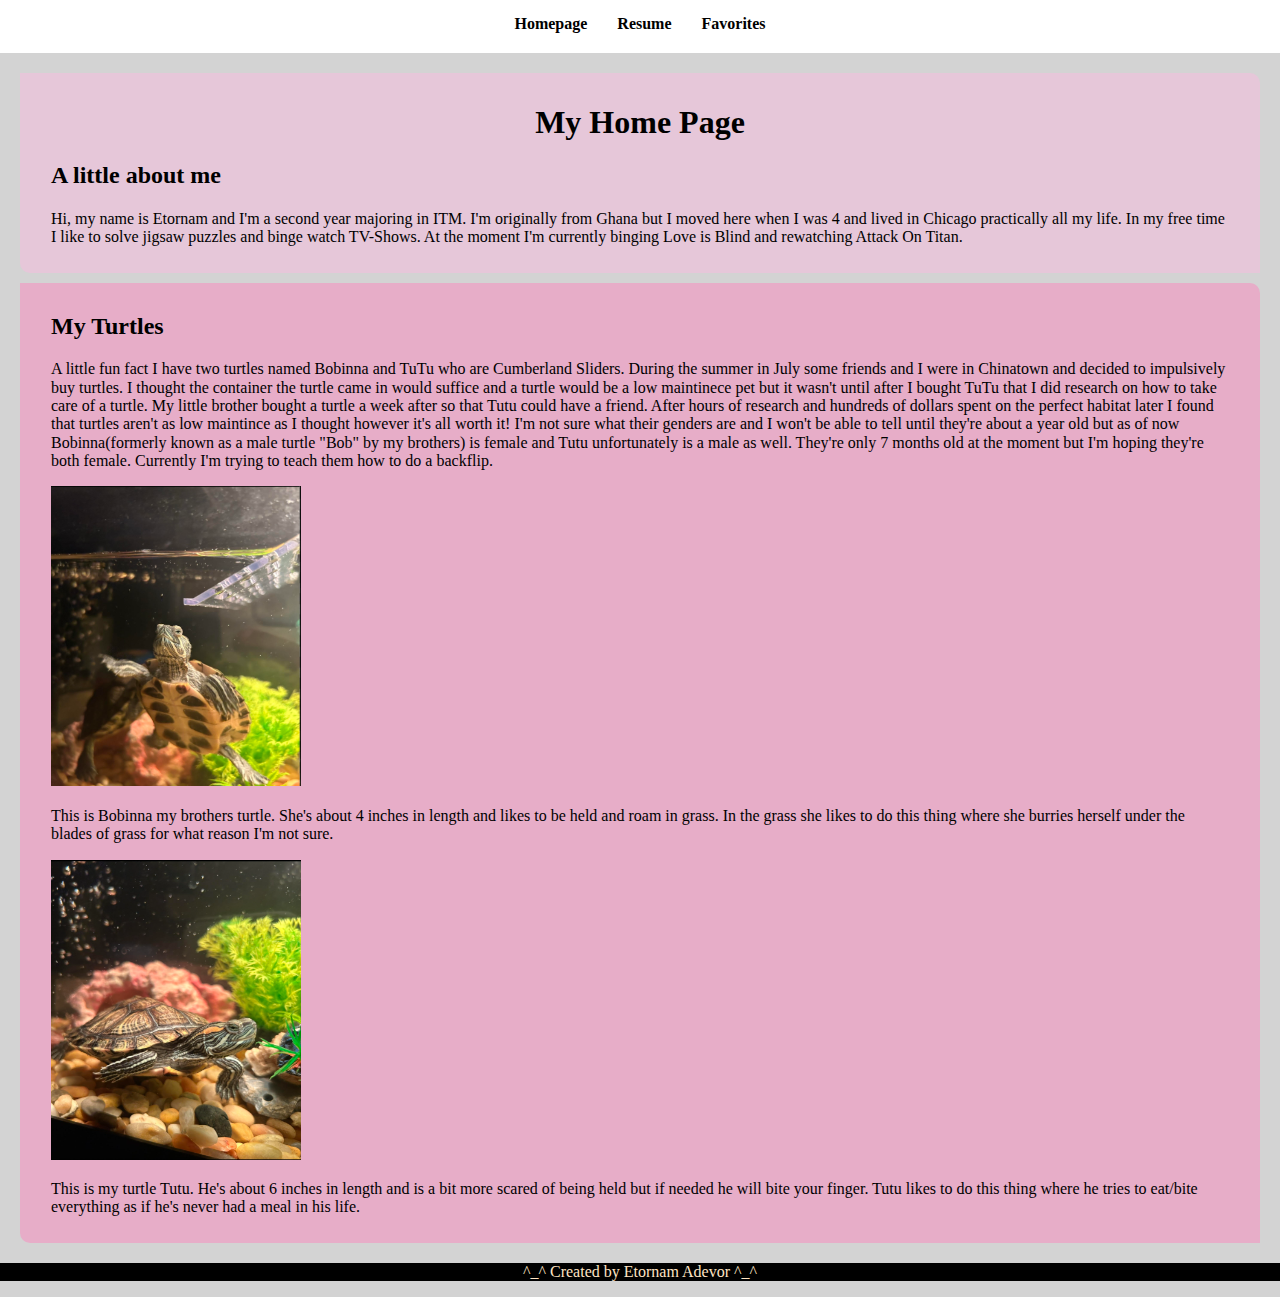
<file: index.html>
<!DOCTYPE html>
<html lang="en">
  <head>
    <meta charset="utf-8">
    <title>Welcome page</title>
    <link rel="stylesheet" href="css/style.css">
    <link rel="stylesheet" href="css/normalize.css">
  </head>
  <body>
    <nav class="nav">
      <ul>
        <li><a href="index.html">Homepage</a></li>
        <li><a href="resume.html">Resume</a></li>
        <li><a href="page3.html">Favorites</a></li>
      </ul>
    </nav>
    <main>
    <section id="me">
      <h1>My Home Page</h1>   
      <h2>A little about me</h2>
      <p>Hi, my name is Etornam and I'm a second year majoring in ITM. I'm originally from Ghana but I moved here when I was 4 and lived in Chicago practically all my life. In my free time I like to solve jigsaw puzzles and binge watch TV-Shows. At the moment I'm currently binging Love is Blind and rewatching Attack On Titan.</p>
    </section>
    <section id="turtles">
      <h2>My Turtles</h2>
      <p>A little fun fact I have two turtles named Bobinna and TuTu who are Cumberland Sliders. During the summer in July some friends and I were in Chinatown and decided to impulsively buy turtles. I thought the container the turtle came in would suffice and a turtle would be a low maintinece pet but it wasn't until after I bought TuTu that I did research on how to take care of a turtle. My little brother bought a turtle a week after so that Tutu could have a friend. After hours of research and hundreds of dollars spent on the perfect habitat later I found that turtles aren't as low maintince as I thought however it's all worth it! I'm not sure what their genders are and I won't be able to tell until they're about a year old but as of now Bobinna(formerly known as a male turtle "Bob" by my brothers) is female and Tutu unfortunately is a male as well. They're only 7 months old at the moment but I'm hoping they're both female. Currently I'm trying to teach them how to do a backflip.</p>
      <img src="media/bob.png" alt="My turtle Bobinna">
      <p>This is Bobinna my brothers turtle. She's about 4 inches in length and likes to be held and roam in grass. In the grass she likes to do this thing where she burries herself under the blades of grass for what reason I'm not sure.</p>
      <img src="media/tutu.png" alt="my Turtle Tutu">
      <p>This is my turtle Tutu. He's about 6 inches in length and is a bit more scared of being held but if needed he will bite your finger. Tutu likes to do this thing where he tries to eat/bite everything as if he's never had a meal in his life.</p>
    </section>
    </main>
    <footer>
      <p>^_^ Created by Etornam Adevor ^_^</p>
    </footer>
  </body>
</html>
</file>
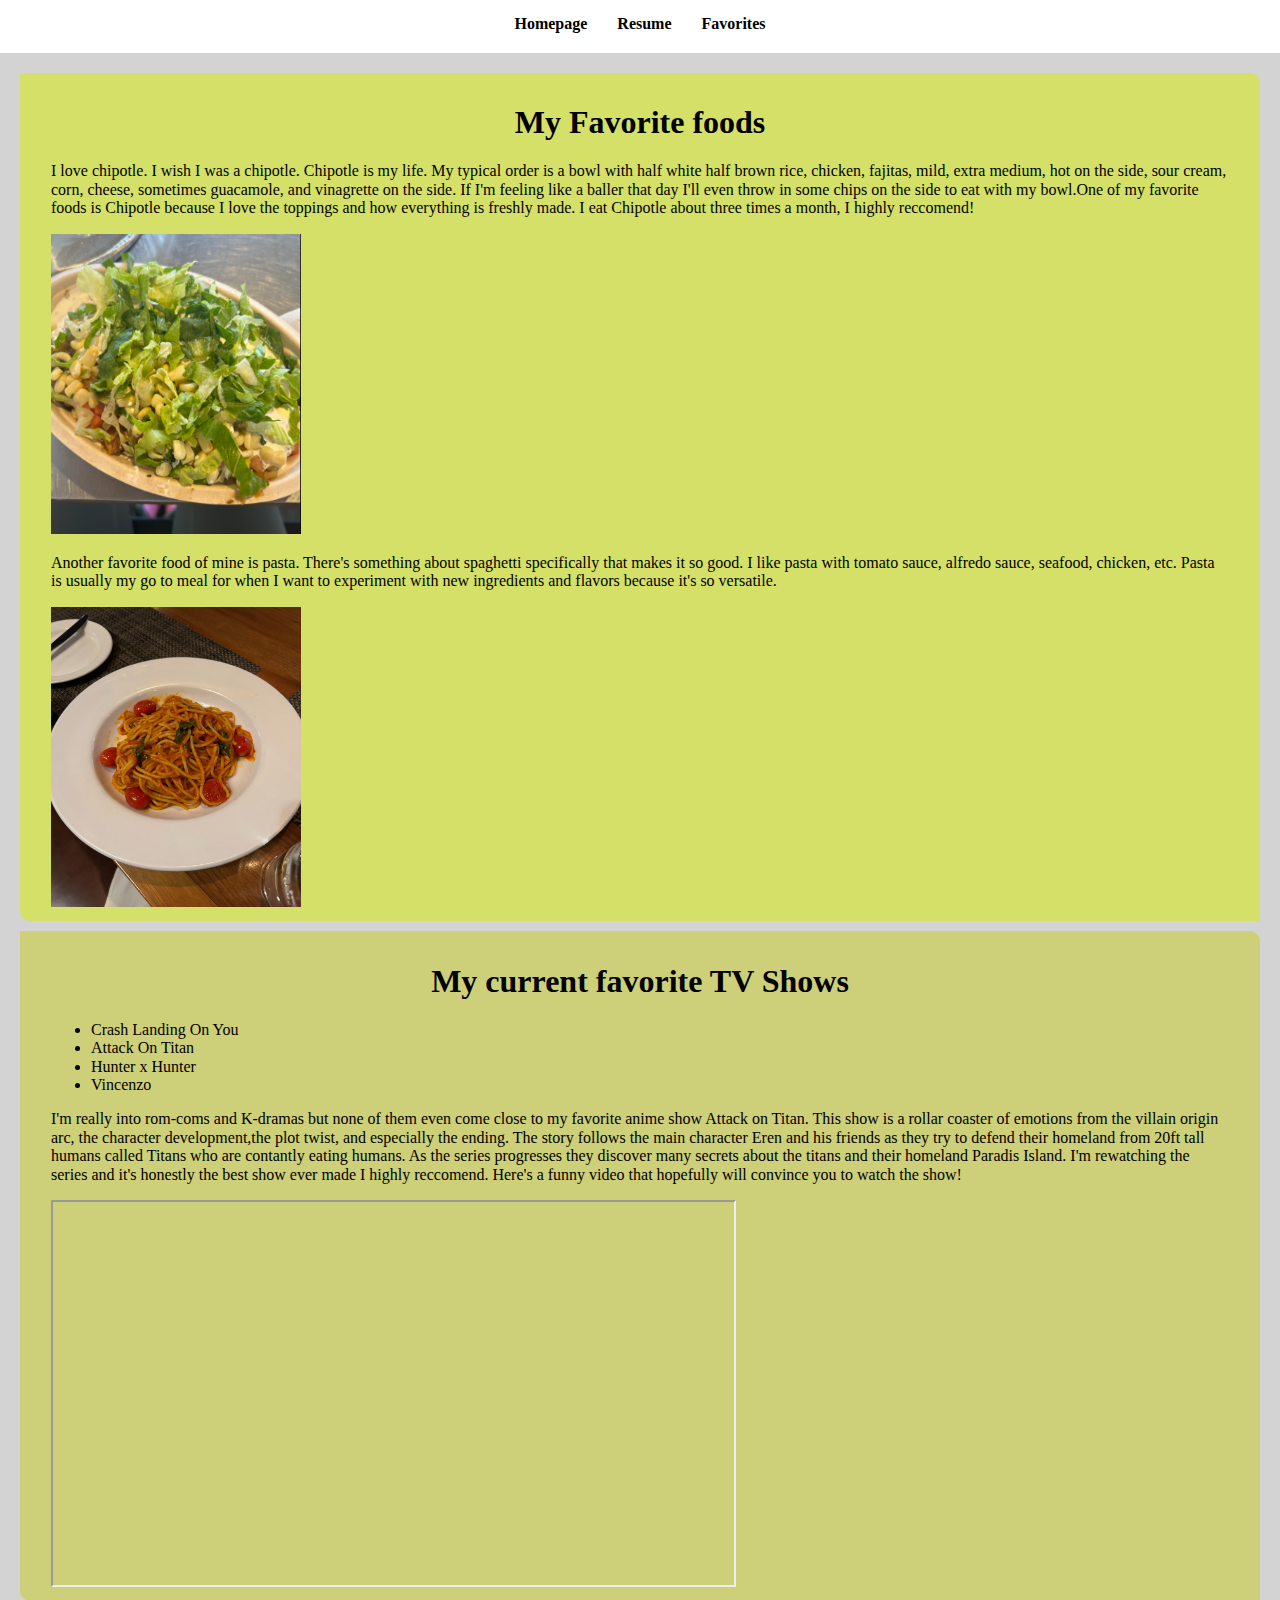
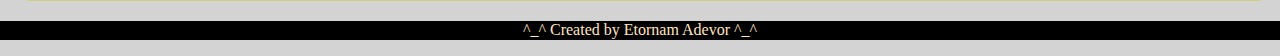
<file: page3.html>
<!DOCTYPE html>
<html lang="en">
  <head>
    <meta charset="utf-8">
    <title>My Favorites</title>
    <link rel="stylesheet" href="css/style.css">
    <link rel="stylesheet" href="css/normalize.css">
  </head>
  <body>
    <nav class="nav">
      <ul>
        <li><a href="index.html">Homepage</a></li>
        <li><a href="resume.html">Resume</a></li>
        <li><a href="page3.html">Favorites</a></li>
      </ul>
    </nav>
    <main>
    <section id="favoriteFoods">
      <h1>My Favorite foods</h1>
      <p>I love chipotle. I wish I was a chipotle. Chipotle is my life. My typical order is a bowl with half white half brown rice, chicken, fajitas, mild, extra medium, hot on the side, sour cream, corn, cheese, sometimes guacamole, and vinagrette on the side. If I'm feeling like a baller that day I'll even throw in some chips on the side to eat with my bowl.One of my favorite foods is Chipotle because I love the toppings and how everything is freshly made. I eat Chipotle about three times a month, I highly reccomend!</p>
      <img src="media/chipotle.png" alt="my delicious chipotle bowl">
      <p>Another favorite food of mine is pasta. There's something about spaghetti specifically that makes it so good. I like pasta with tomato sauce, alfredo sauce, seafood, chicken, etc. Pasta is usually my go to meal for when I want to experiment with new ingredients and flavors because it's so versatile.</p>
      <img src="media/pasta.png" alt="spaghetti that I ate at The Dearborn"> 
    </section>
    <section id="favoriteShows">
      <h1>My current favorite TV Shows</h1>
        <ul>
          <li>Crash Landing On You</li>
          <li>Attack On Titan</li>
          <li>Hunter x Hunter</li>
          <li>Vincenzo</li>
        </ul>
      <p>I'm really into rom-coms and K-dramas but none of them even come close to my favorite anime show Attack on Titan. This show is a rollar coaster of emotions from the villain origin arc, the character development,the plot twist, and especially the ending. The story follows the main character Eren and his friends as they try to defend their homeland from 20ft tall humans called Titans who are contantly eating humans. As the series progresses they discover many secrets about the titans and their homeland Paradis Island. I'm rewatching the series and it's honestly the best show ever made I highly reccomend. Here's a funny video that hopefully will convince you to watch the show!</p>
      <div>
        <iframe width="681" height="383" src="https://www.youtube.com/embed/u-SStaM5mxg" title="Attack on Titan Season 1 IN 8 MINUTES" allow="accelerometer; autoplay; clipboard-write; encrypted-media; gyroscope; picture-in-picture; web-share" allowfullscreen></iframe>
      </div>
    </section>
    </main>
    <footer>
      <p>^_^ Created by Etornam Adevor ^_^</p>
    </footer>
  </body>
</html>
</file>
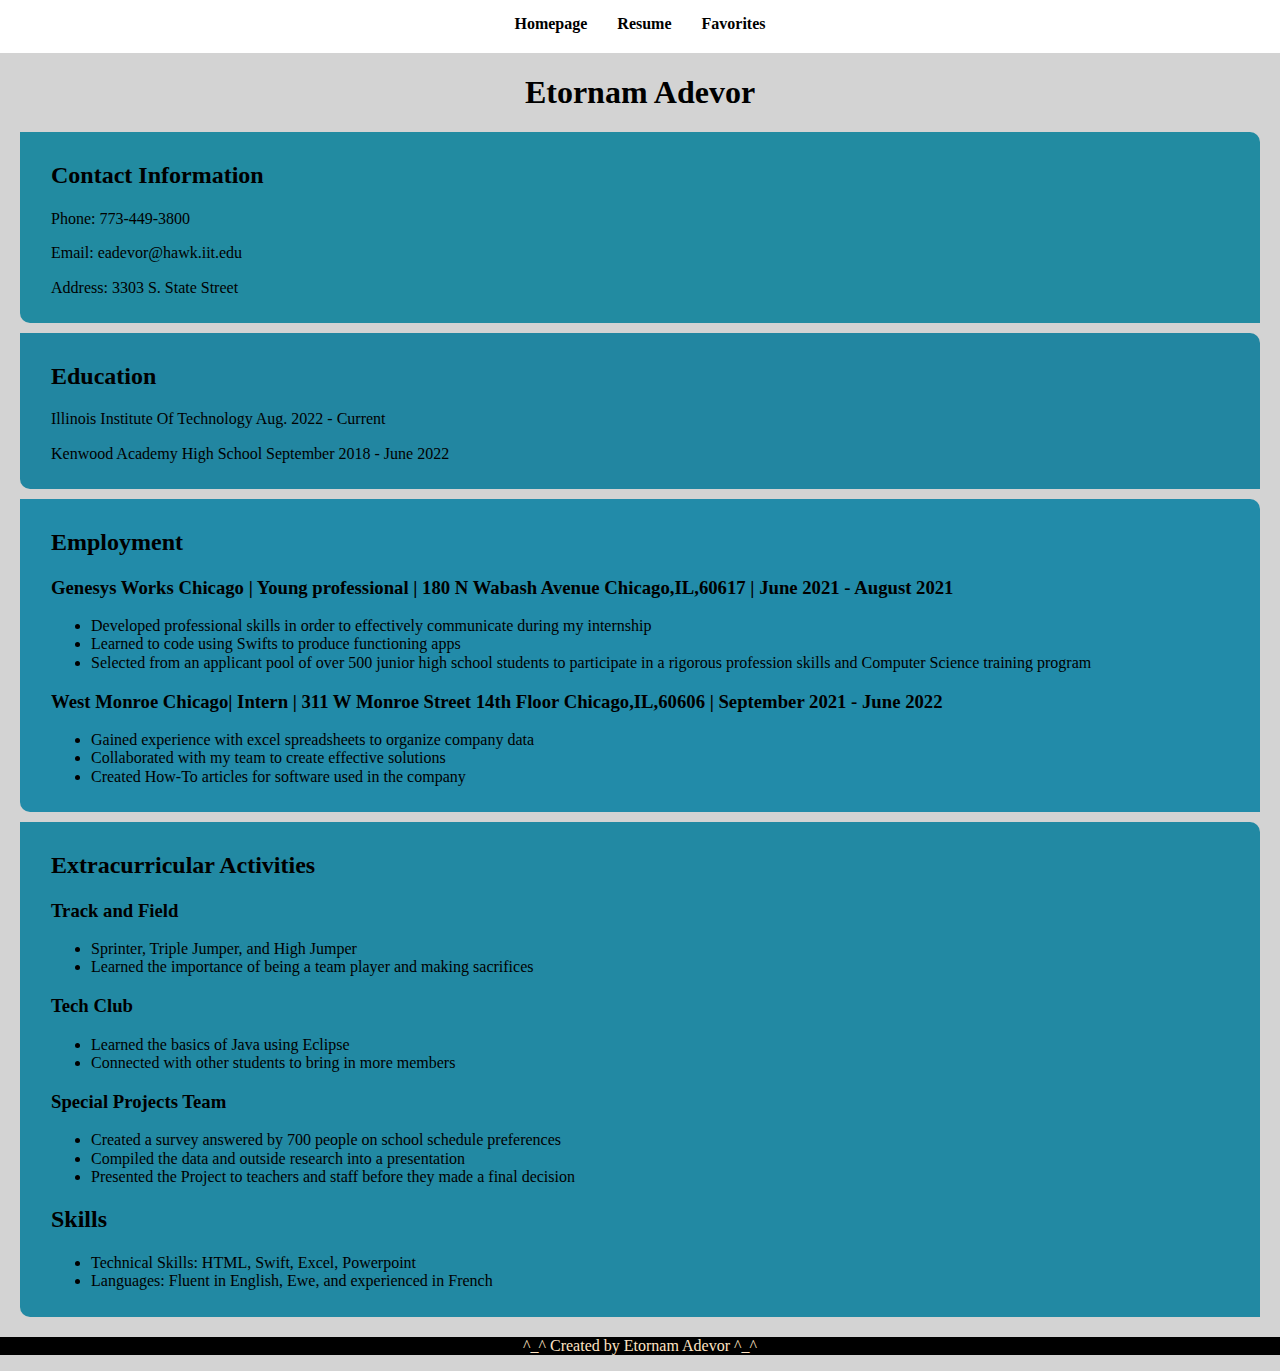
<file: resume.html>
<!DOCTYPE html>
<html lang="en">
  <head>
    <meta charset="utf-8">
    <title>Resume page</title>
    <link rel="stylesheet" href="css/style.css">
    <link rel="stylesheet" href="css/normalize.css">
  </head>
  <body>
    <nav class="nav">
      <ul>
        <li><a href="index.html">Homepage</a></li>
        <li><a href="resume.html">Resume</a></li>
        <li><a href="page3.html">Favorites</a></li>
      </ul>
    </nav>
    <main>
    <h1>Etornam Adevor</h1> 
    <section id="info">
      <h2>Contact Information</h2>
      <p>Phone: 773-449-3800 </p>
      <p>Email: eadevor@hawk.iit.edu</p>
      <p>Address: 3303 S. State Street</p>
    </section>
    <section id="education">
      <h2>Education</h2>
      <p>Illinois Institute Of Technology       Aug. 2022 - Current</p>
      <p>Kenwood Academy High School      September 2018 - June 2022</p>
    </section>
    <section id="employment">
      <h2>Employment</h2>
      <h3><strong>Genesys Works Chicago</strong>  |  Young professional |  180 N Wabash Avenue Chicago,IL,60617  |  June 2021 - August 2021</h3>
        <ul>
          <li>Developed professional skills in order to effectively communicate during my internship</li>
          <li>Learned to code using Swifts to produce functioning apps</li>
          <li>Selected from an applicant pool of over 500 junior high school students to participate in a rigorous profession skills and Computer Science training program</li>
        </ul>
      <h3><strong>West Monroe Chicago</strong>| Intern |  311 W Monroe Street  14th Floor  Chicago,IL,60606 | September 2021 - June 2022</h3>
        <ul>
          <li>Gained experience with excel spreadsheets to organize company data</li>
          <li>Collaborated with my team to create effective solutions</li>
          <li>Created How-To articles for software used in the company</li>
        </ul>
    </section>
    <section id="extras">
      <h2>Extracurricular Activities</h2>
      <h3><strong>Track and Field</strong></h3>
        <ul>
          <li>Sprinter, Triple Jumper, and High Jumper</li>
          <li>Learned the importance of being a team player and making sacrifices</li>
      </ul>
      <h3><strong>Tech Club</strong></h3>
        <ul>
          <li>Learned the basics of Java using Eclipse</li>
          <li>Connected with other students to bring in more members</li>
        </ul>
      <h3><strong>Special Projects Team</strong></h3>
        <ul>
          <li>Created a survey answered by 700 people on school schedule preferences</li>
          <li>Compiled the data and outside research into a presentation</li>
          <li>Presented the Project to teachers and staff before they made a final decision</li>
        </ul>
      <h2>Skills</h2>
        <ul>
          <li>Technical Skills: HTML, Swift, Excel, Powerpoint</li>
          <li>Languages: Fluent in English, Ewe, and experienced in French</li>
        </ul>
    </section>
    </main>
    <footer>
      <p>^_^ Created by Etornam Adevor ^_^</p>
    </footer>
  </body>
</html>
</file>
<file: css/style.css>
body {
  font-family: 'Times New Roman', Times, serif;
  background-color: #d3d3d3;
  margin: 0px
}
main{
  margin: 20px;
}
.nav {
  text-align: center;
  background-color: rgb(255, 255, 255);
  font-family: 'Times New Roman', Times, serif;
  font-weight: bold;
  margin: 0px;
  padding: 0px;
}
.nav ul{
  list-style-type: none;
  display: inline-block;
  background-color: rgb(255, 255, 255);
  padding: 0px;
  margin: 0px;
  overflow: hidden;
}
.nav a{
  color: black;
  text-decoration: none;
  padding: 15px;
  display: block;
  text-align: center;
  font-family: 'Times New Roman', Times, serif;
  font-weight: bold;
}
.nav a:hover{
  background-color: rgb(248, 154, 206);
}
.nav li{
  float:left
}
h1{
  text-align: center;
}
footer{
  background-color: black;
  text-align: center;
  color: bisque;
}
#me{
  background-color: rgb(230, 199, 217);
  padding: 10px 2.5% 10px 2.5%;
  border-radius: 0px 10px;
  margin-top: 10px;
}
#turtles{
  background-color: rgb(231, 173, 200);
  padding: 10px 2.5% 10px 2.5%;
  border-radius: 0px 10px;
  margin-top: 10px;
}
#info{
  background-color: rgb(34, 139, 161);
  padding: 10px 2.5% 10px 2.5%;
  border-radius: 0px 10px;
  margin-top: 10px;
}
#education{
  background-color: rgb(34, 134, 161);
  padding: 10px 2.5% 10px 2.5%;
  border-radius: 0px 10px;
  margin-top: 10px;
}
#employment{
  background-color: rgb(34, 139, 169);
  padding: 10px 2.5% 10px 2.5%;
  border-radius: 0px 10px;
  margin-top: 10px;
}
#extras{
  background-color: rgb(34, 137, 163);
  padding: 10px 2.5% 10px 2.5%;
  border-radius: 0px 10px;
  margin-top: 10px;
}
#favoriteFoods{
  background-color: rgb(212, 224, 103);
  padding: 10px 2.5% 10px 2.5%;
  border-radius: 0px 10px;
  margin-top: 10px;
}
#favoriteShows{
  background-color: rgb(206, 207, 121);
  padding: 10px 2.5% 10px 2.5%;
  border-radius: 0px 10px;
  margin-top: 10px;
}
</file>
